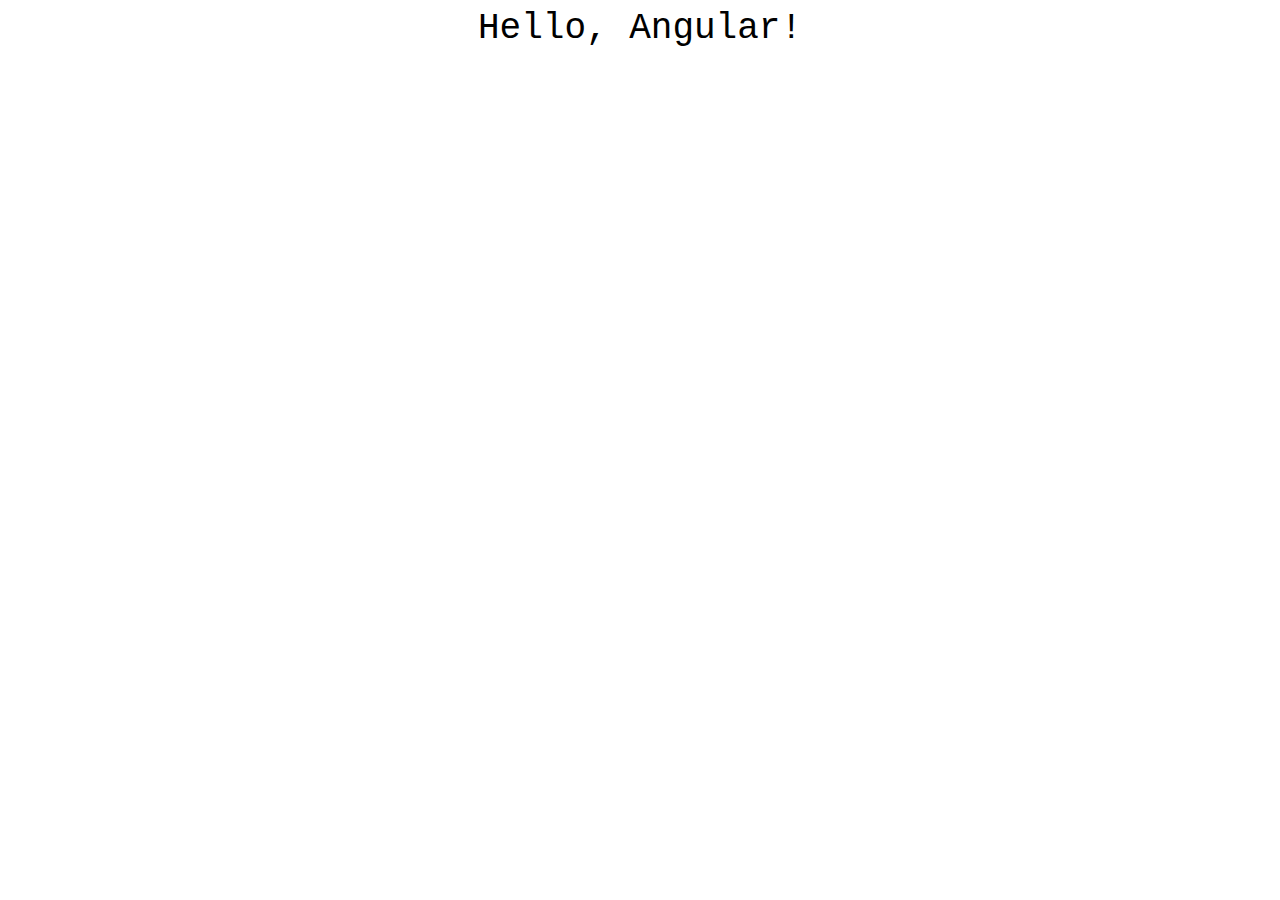
<file: static/example-1.html>
<html ng-app>
	<head>
		<title>Angular Example 1</title>
        <link href="css/example.css" rel="stylesheet" />
		<script src="js/lib/angular.min.js"></script>
	</head>
	<body>
	 
		<p>Hello, {{ "Angular" + "!" }}</p>
	 
	</body>
</html>
</file>
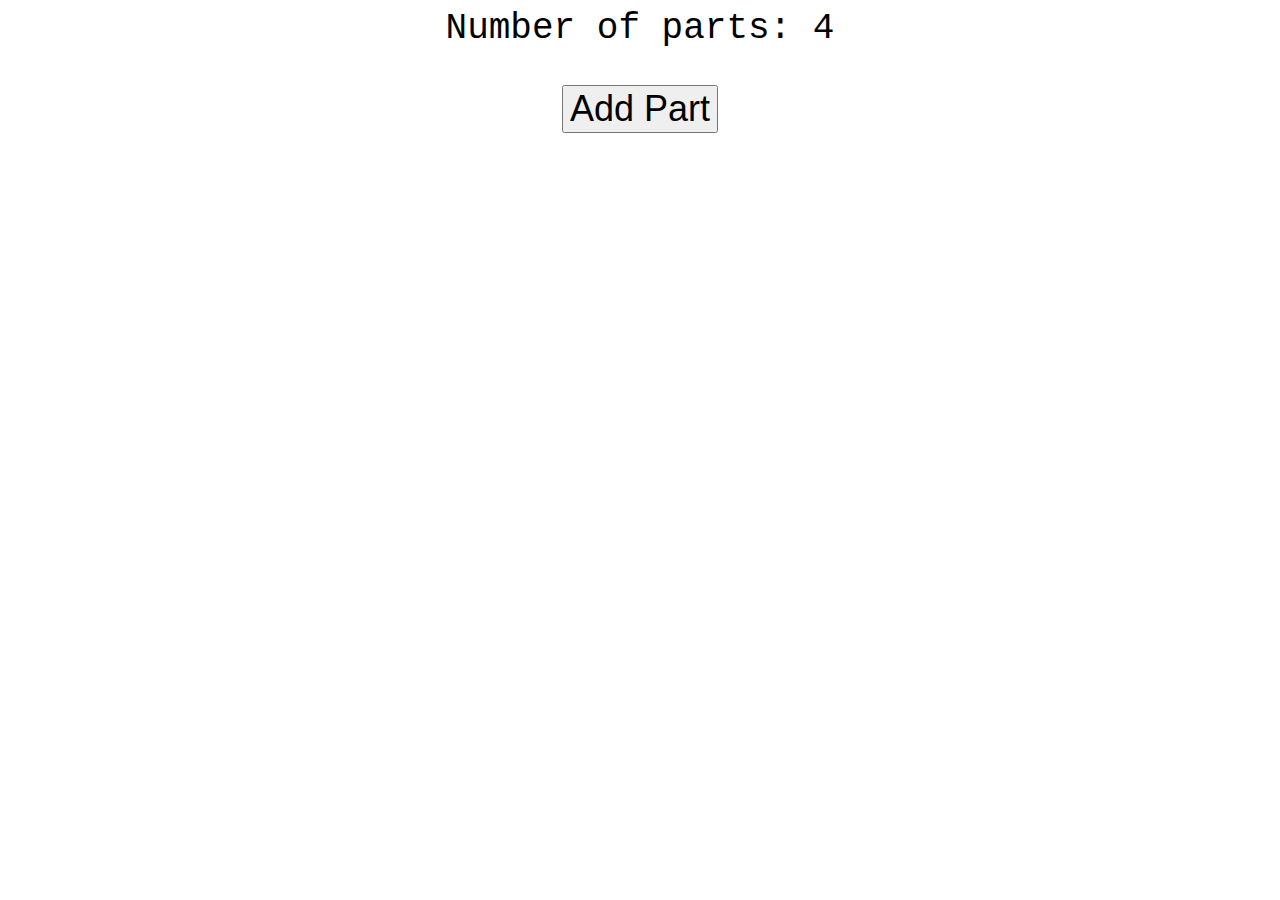
<file: static/example-2.html>
<html ng-app>
	<head>
		<title>Angular Example 2</title>
        <link href="css/example.css" rel="stylesheet" />
		<script src="js/lib/angular.min.js"></script>
		<script src="js/example-ctrl-2.js"></script>
	</head>
	<body ng-controller="Ctrl2">
	 
		<p>Number of parts: {{ partList.length }}</p>
	 
	 	<button ng-click="addPart()">Add Part</button>
	</body>
</html>
</file>
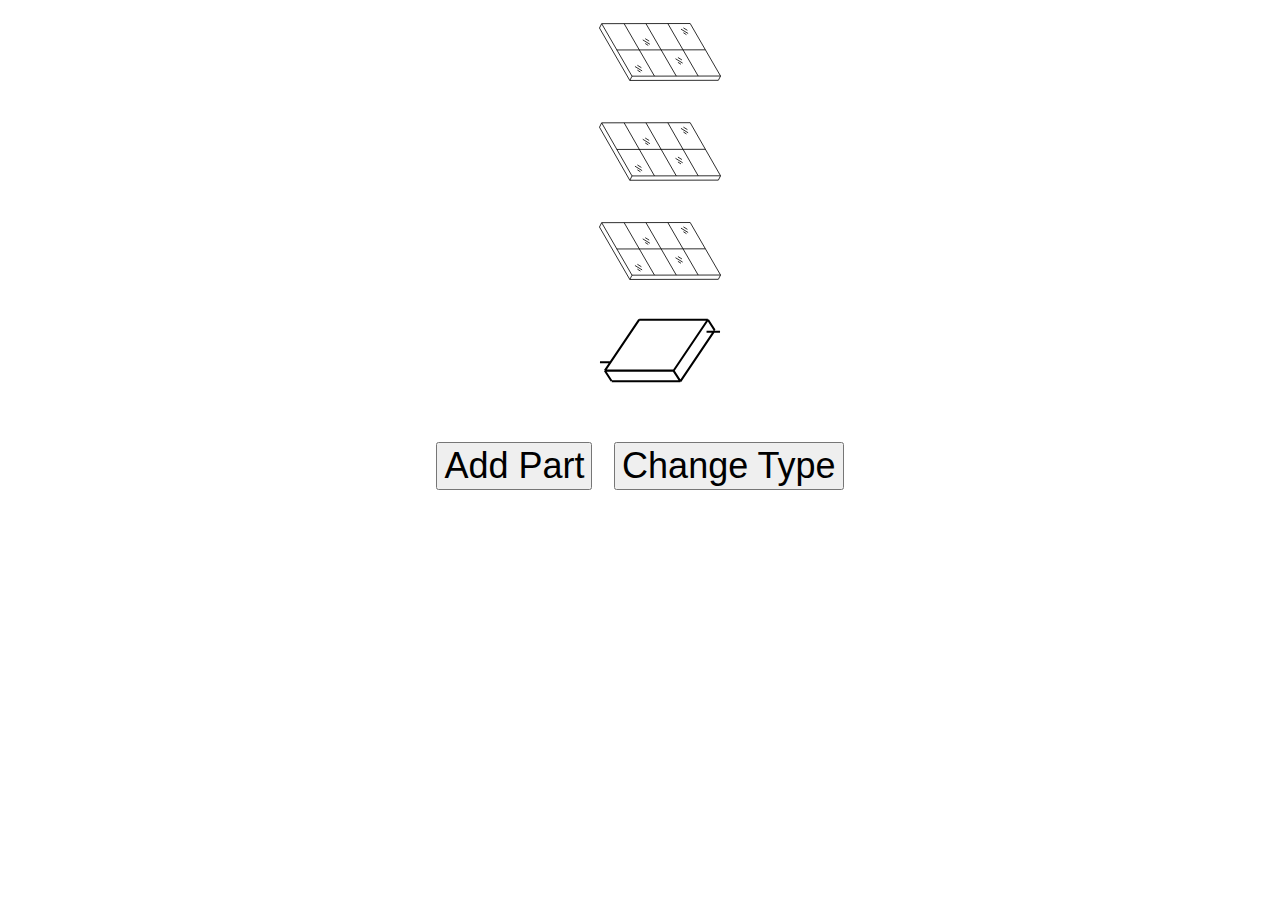
<file: static/example-4.html>
<html ng-app="solar">
	<head>
		<title>Angular Example 4</title>
        <link href="css/example.css" rel="stylesheet" />
		<script src="js/lib/angular.min.js"></script>
		<script src="js/example-ctrl-4.js"></script>
	</head>
	<body ng-controller="Ctrl4">
	 
		<ul>
			<li ng-repeat="item in partList">
				<img part="item"/>
			</li>
		</ul>
	 	<button ng-click="addPart()">Add Part</button>
	 	<button ng-click="changeType()">Change Type</button>	 
	</body>
</html>
</file>
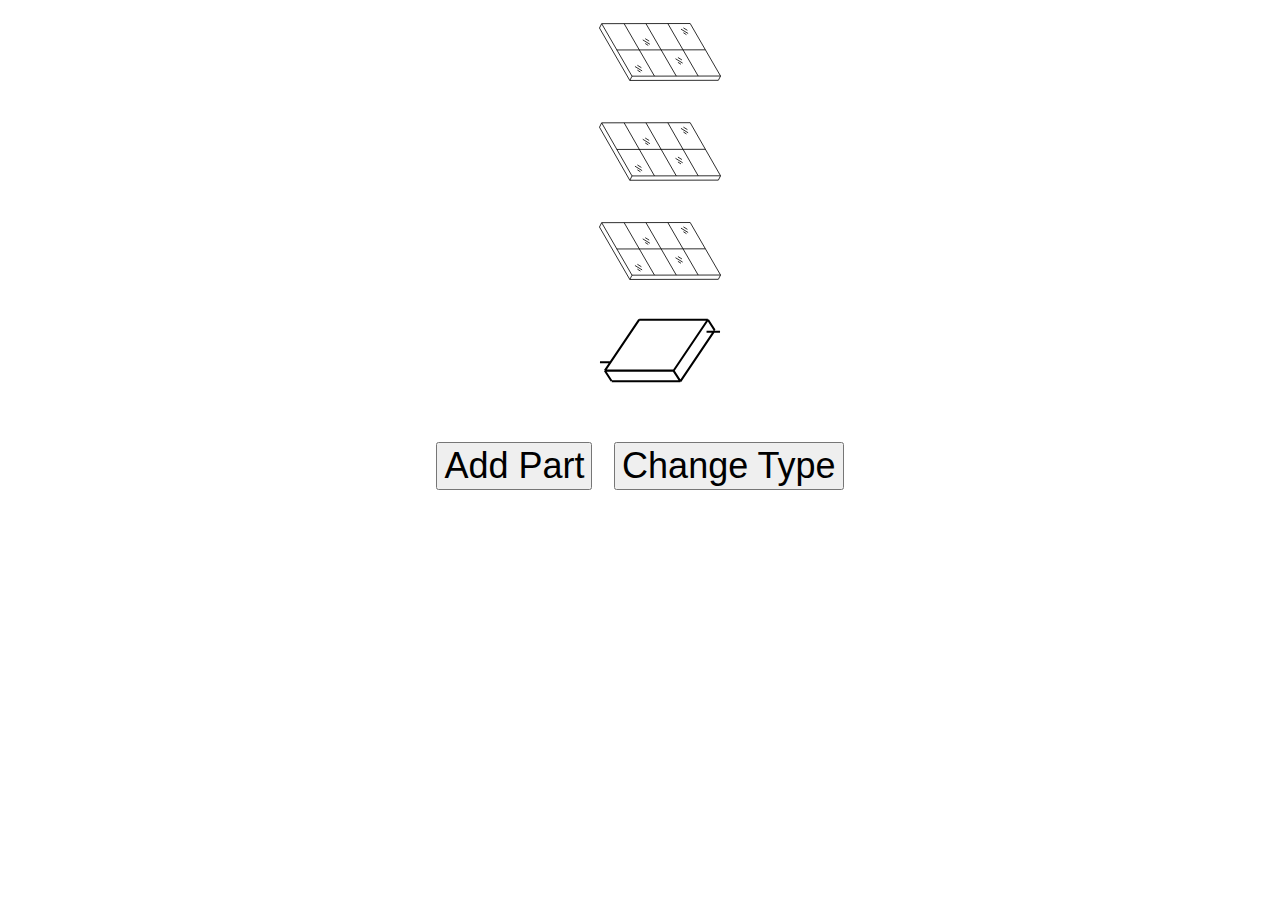
<file: static/example-5.html>
<html ng-app="solar">
	<head>
		<title>Angular Example 5</title>
        <link href="css/example.css" rel="stylesheet" />
		<script src="js/lib/angular.min.js"></script>
		<script src="js/example-ctrl-5.js"></script>
	</head>
	<body ng-controller="Ctrl5">
	 
		<ul>
			<li ng-repeat="item in partList">
				<img part="item"/>
			</li>
		</ul>
	 	<button ng-click="addPart()">Add Part</button>
	 	<button ng-click="changeType()">Change Type</button>	 	 
	</body>
</html>
</file>
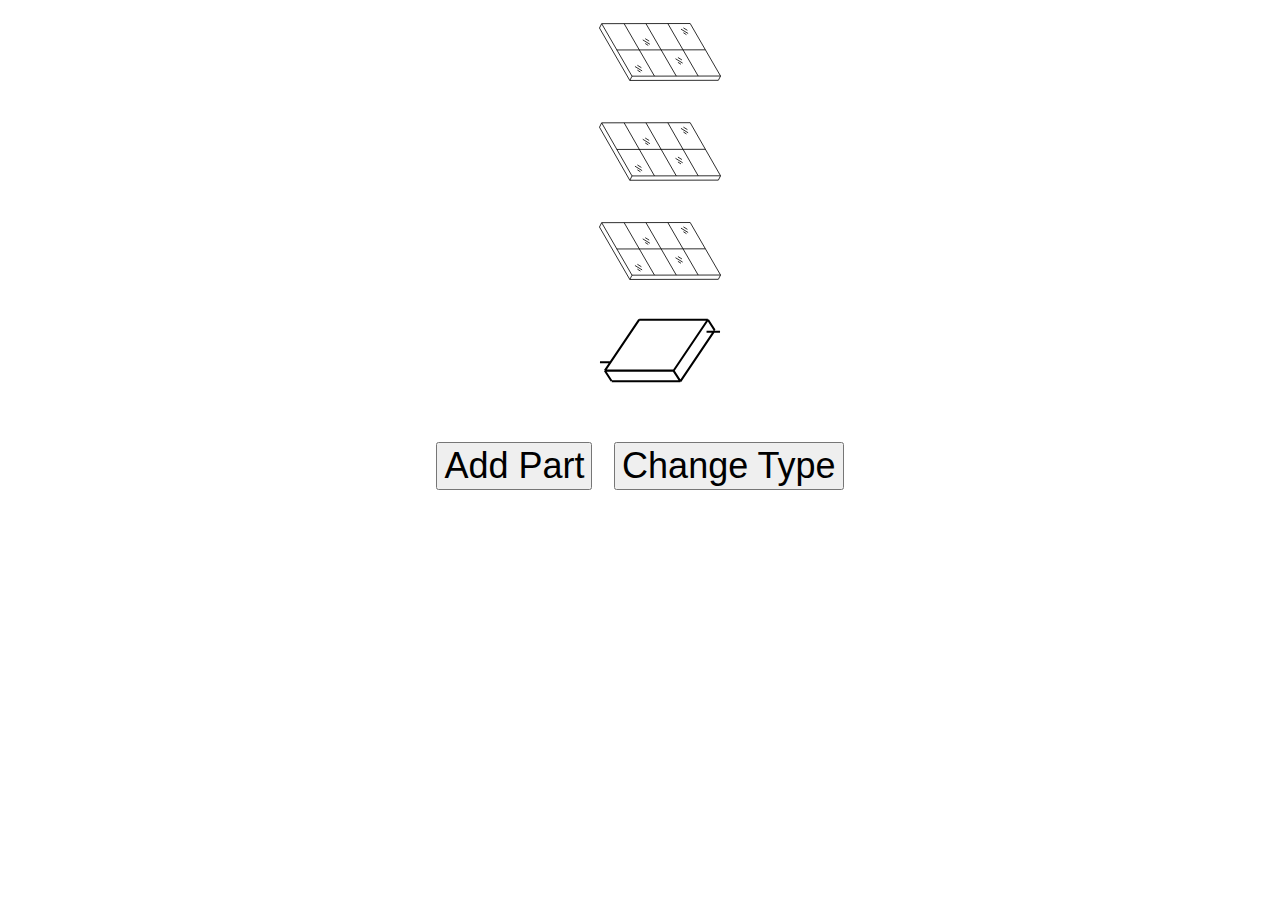
<file: static/example-6.html>
<html ng-app="solar">
	<head>
		<title>Angular Example 6</title>
        <link href="css/example.css" rel="stylesheet" />
		<script src="js/lib/angular.min.js"></script>
		<script src="js/example-ctrl-6.js"></script>
	</head>
	<body ng-controller="Ctrl6">
	 
		<ul>
			<li ng-repeat="item in partList">
				<party part="item"/>
			</li>
		</ul>
	 	<button ng-click="addPart()">Add Part</button>
	 	<button ng-click="changeType()">Change Type</button>	 	 
	 
	</body>
</html>
</file>
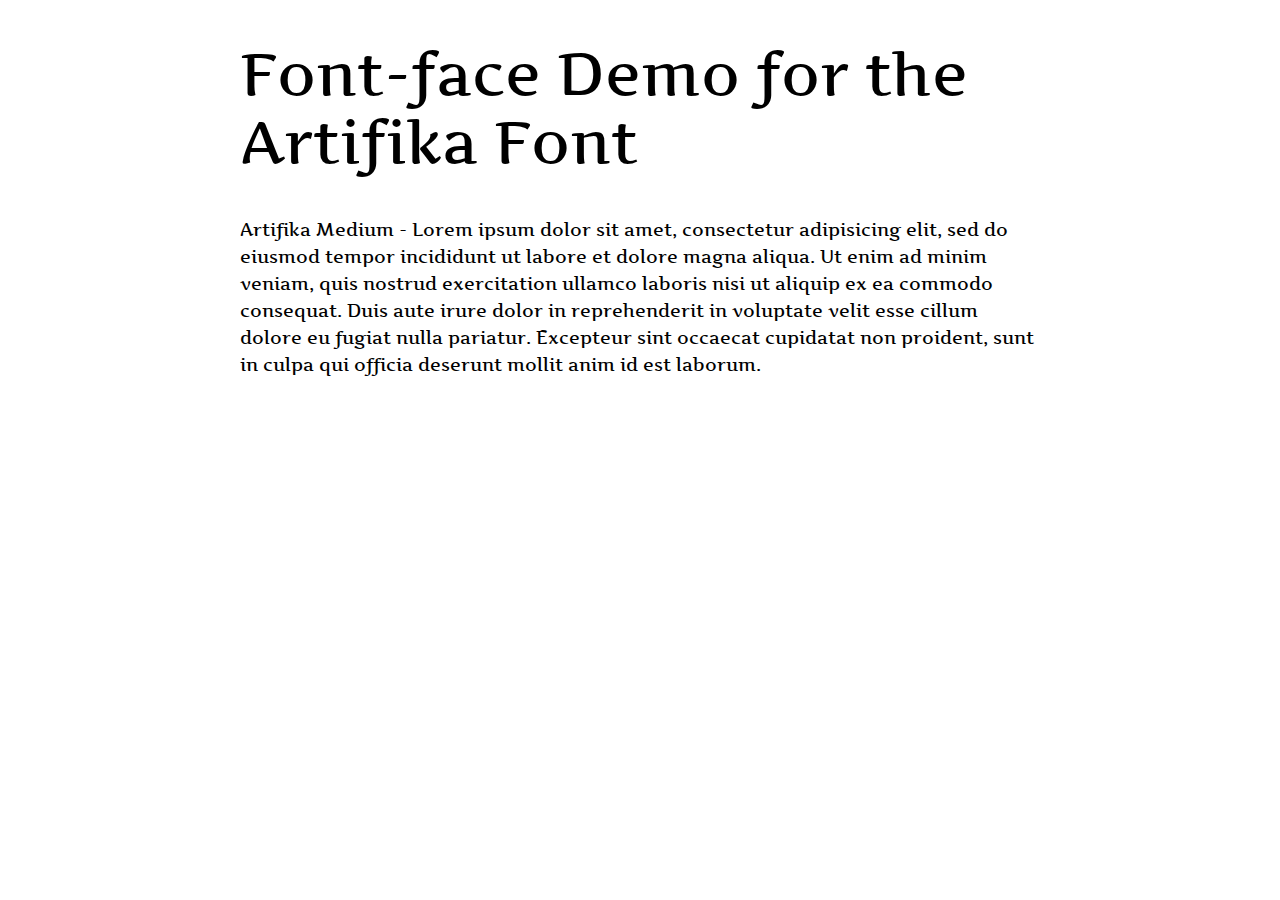
<file: static/css/font/artifika/demo.html>
<!DOCTYPE html PUBLIC "-//W3C//DTD XHTML 1.0 Strict//EN"
	"http://www.w3.org/TR/xhtml1/DTD/xhtml1-strict.dtd">

<html xmlns="http://www.w3.org/1999/xhtml" xml:lang="en" lang="en">
<head>
	<meta http-equiv="Content-Type" content="text/html; charset=utf-8"/>

	<title>Font Face Demo</title>
	<link rel="stylesheet" href="stylesheet.css" type="text/css" charset="utf-8">
	<style type="text/css" media="screen">
		h1.fontface {font: 60px/68px 'ArtifikaMedium', Arial, sans-serif;letter-spacing: 0;}

		p.style1 {font: 18px/27px 'ArtifikaMedium', Arial, sans-serif;}
		
		#container {
			width: 800px;
			margin-left: auto;
			margin-right: auto;
		}
	</style>
</head>

<body>
	<div id="container">
		<h1 class="fontface">Font-face Demo for the Artifika Font</h1>
	
	 

	<p class="style1">Artifika Medium - Lorem ipsum dolor sit amet, consectetur adipisicing elit, sed do eiusmod tempor incididunt ut labore et dolore magna aliqua. Ut enim ad minim veniam, quis nostrud exercitation ullamco laboris nisi ut aliquip ex ea commodo consequat. Duis aute irure dolor in reprehenderit in voluptate velit esse cillum dolore eu fugiat nulla pariatur. Excepteur sint occaecat cupidatat non proident, sunt in culpa qui officia deserunt mollit anim id est laborum.</p>

		</div>
</body>
</html>
</file>
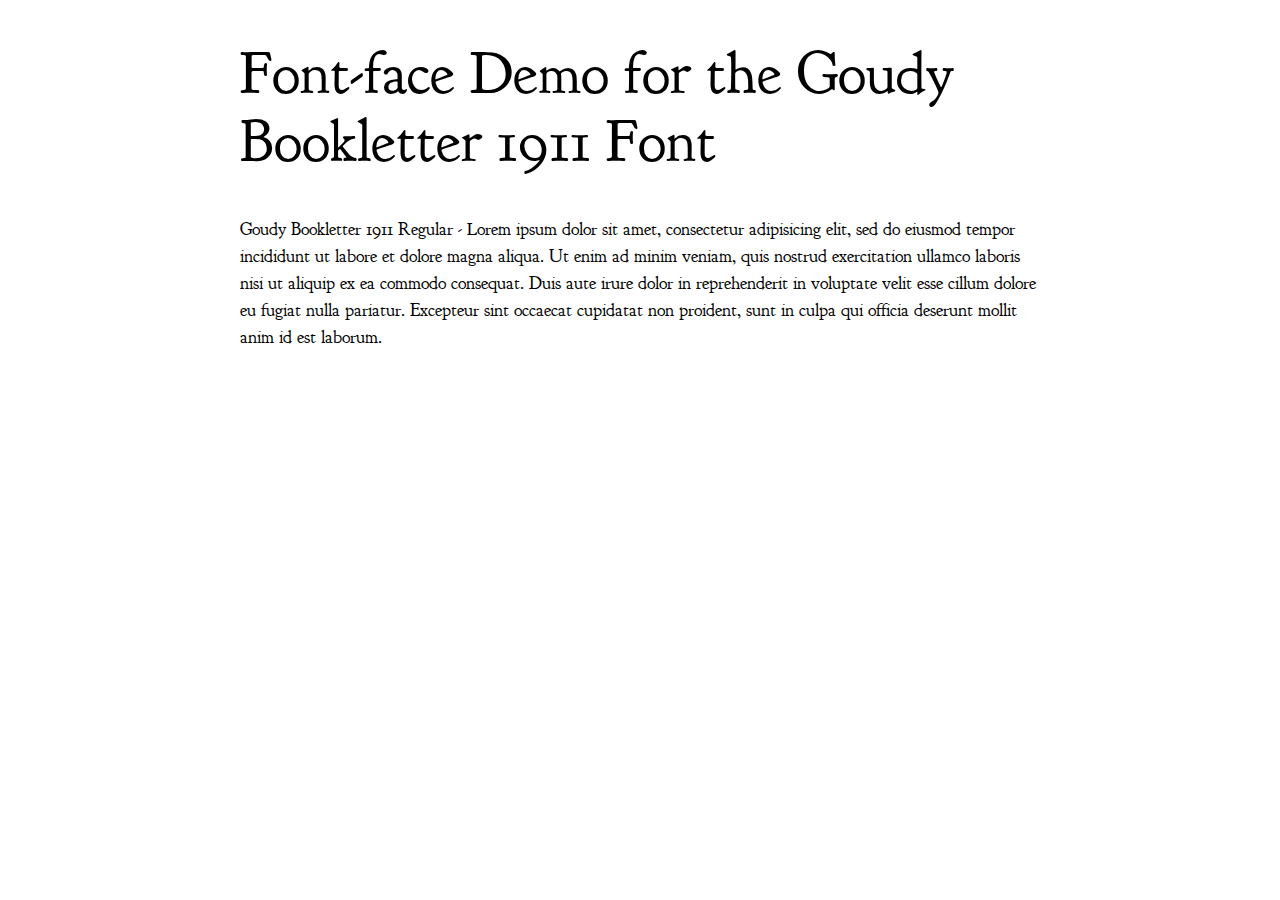
<file: static/css/font/goudy/demo.html>
<!DOCTYPE html PUBLIC "-//W3C//DTD XHTML 1.0 Strict//EN"
	"http://www.w3.org/TR/xhtml1/DTD/xhtml1-strict.dtd">

<html xmlns="http://www.w3.org/1999/xhtml" xml:lang="en" lang="en">
<head>
	<meta http-equiv="Content-Type" content="text/html; charset=utf-8"/>

	<title>Font Face Demo</title>
	<link rel="stylesheet" href="stylesheet.css" type="text/css" charset="utf-8">
	<style type="text/css" media="screen">
		h1.fontface {font: 60px/68px 'GoudyBookletter1911Regular', Arial, sans-serif;letter-spacing: 0;}

		p.style1 {font: 18px/27px 'GoudyBookletter1911Regular', Arial, sans-serif;}
		
		#container {
			width: 800px;
			margin-left: auto;
			margin-right: auto;
		}
	</style>
</head>

<body>
	<div id="container">
		<h1 class="fontface">Font-face Demo for the Goudy Bookletter 1911 Font</h1>
	
	 

	<p class="style1">Goudy Bookletter 1911 Regular - Lorem ipsum dolor sit amet, consectetur adipisicing elit, sed do eiusmod tempor incididunt ut labore et dolore magna aliqua. Ut enim ad minim veniam, quis nostrud exercitation ullamco laboris nisi ut aliquip ex ea commodo consequat. Duis aute irure dolor in reprehenderit in voluptate velit esse cillum dolore eu fugiat nulla pariatur. Excepteur sint occaecat cupidatat non proident, sunt in culpa qui officia deserunt mollit anim id est laborum.</p>

		</div>
</body>
</html>
</file>
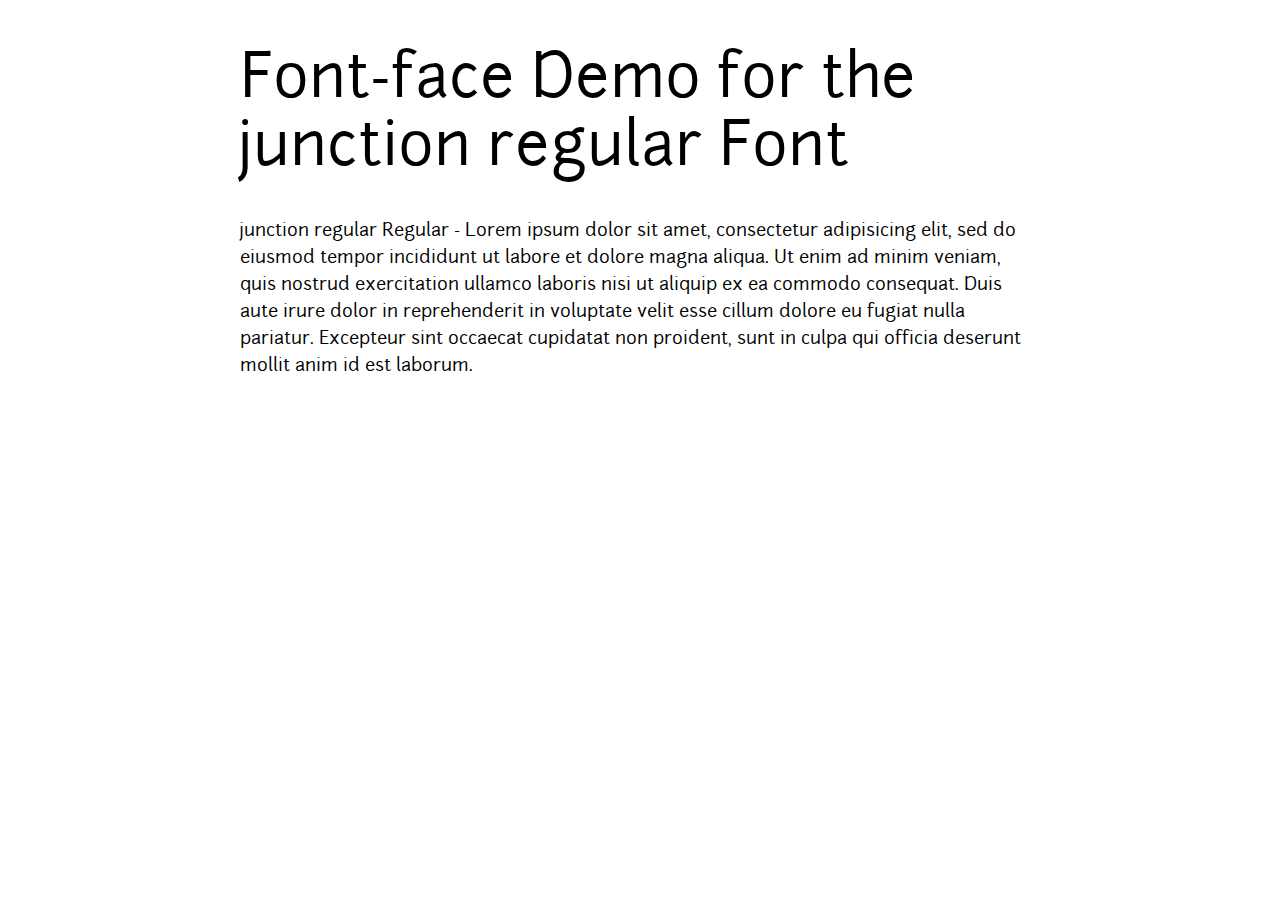
<file: static/css/font/junction/demo.html>
<!DOCTYPE html PUBLIC "-//W3C//DTD XHTML 1.0 Strict//EN"
	"http://www.w3.org/TR/xhtml1/DTD/xhtml1-strict.dtd">

<html xmlns="http://www.w3.org/1999/xhtml" xml:lang="en" lang="en">
<head>
	<meta http-equiv="Content-Type" content="text/html; charset=utf-8"/>

	<title>Font Face Demo</title>
	<link rel="stylesheet" href="stylesheet.css" type="text/css" charset="utf-8">
	<style type="text/css" media="screen">
		h1.fontface {font: 60px/68px 'junctionregularRegular', Arial, sans-serif;letter-spacing: 0;}

		p.style1 {font: 18px/27px 'junctionregularRegular', Arial, sans-serif;}
		
		#container {
			width: 800px;
			margin-left: auto;
			margin-right: auto;
		}
	</style>
</head>

<body>
	<div id="container">
		<h1 class="fontface">Font-face Demo for the junction regular Font</h1>
	
	 

	<p class="style1">junction regular Regular - Lorem ipsum dolor sit amet, consectetur adipisicing elit, sed do eiusmod tempor incididunt ut labore et dolore magna aliqua. Ut enim ad minim veniam, quis nostrud exercitation ullamco laboris nisi ut aliquip ex ea commodo consequat. Duis aute irure dolor in reprehenderit in voluptate velit esse cillum dolore eu fugiat nulla pariatur. Excepteur sint occaecat cupidatat non proident, sunt in culpa qui officia deserunt mollit anim id est laborum.</p>

		</div>
</body>
</html>
</file>
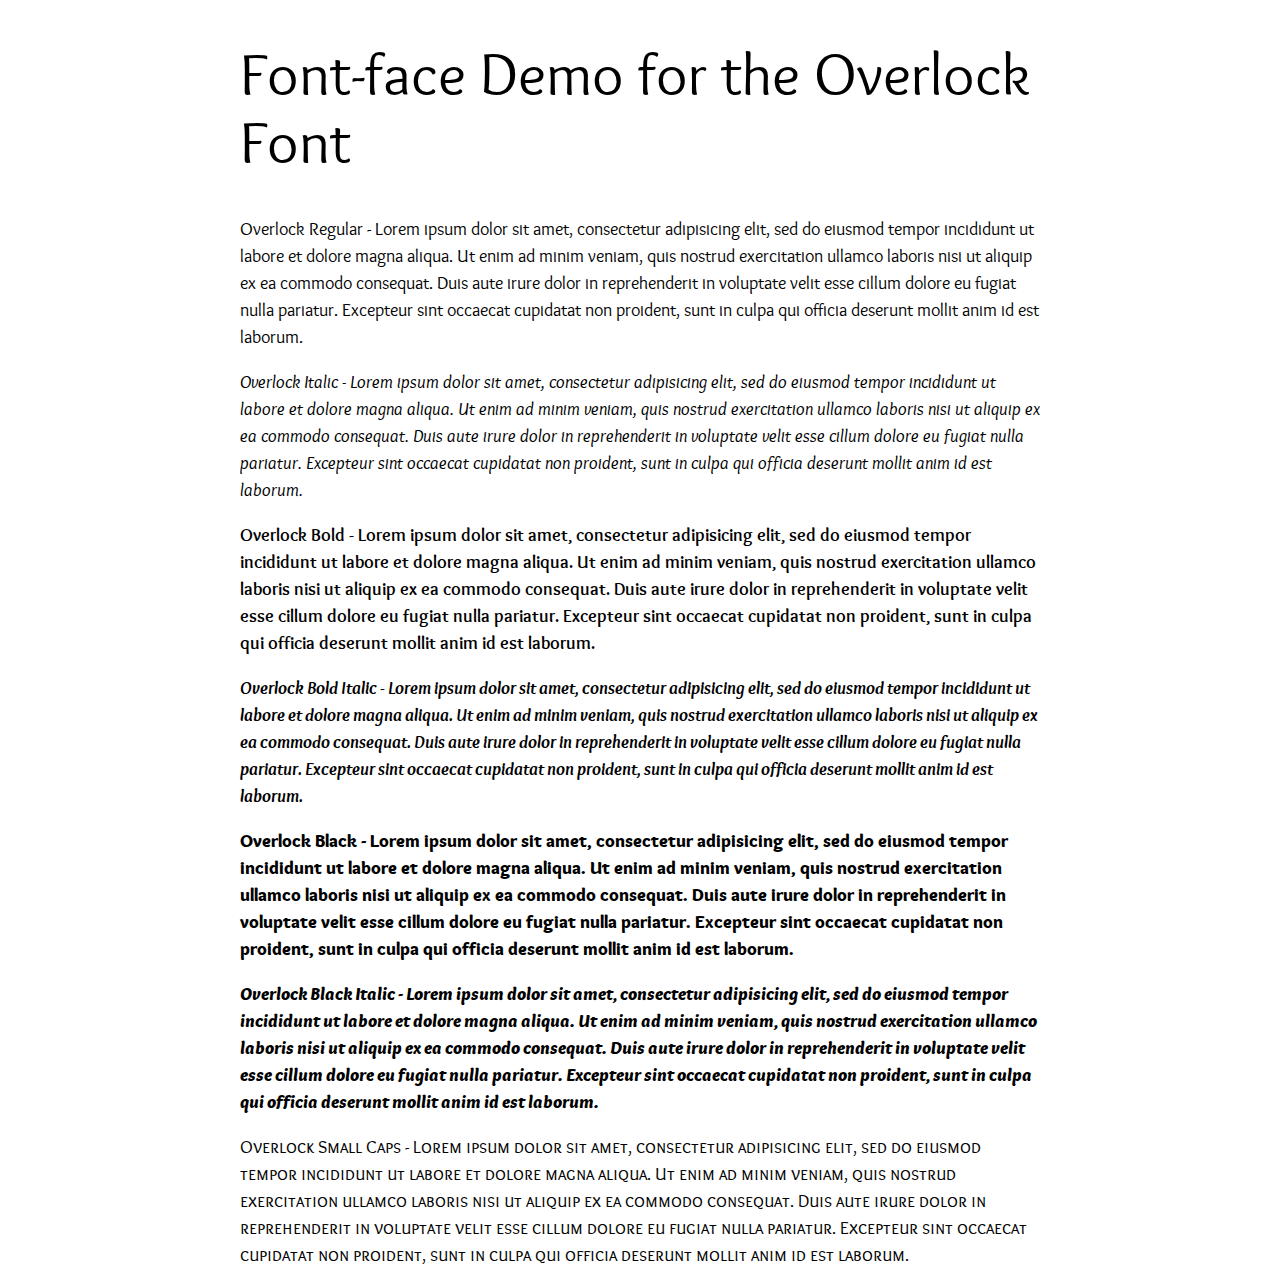
<file: static/css/font/overlock/demo.html>
<!DOCTYPE html PUBLIC "-//W3C//DTD XHTML 1.0 Strict//EN"
	"http://www.w3.org/TR/xhtml1/DTD/xhtml1-strict.dtd">

<html xmlns="http://www.w3.org/1999/xhtml" xml:lang="en" lang="en">
<head>
	<meta http-equiv="Content-Type" content="text/html; charset=utf-8"/>

	<title>Font Face Demo</title>
	<link rel="stylesheet" href="stylesheet.css" type="text/css" charset="utf-8">
	<style type="text/css" media="screen">
		h1.fontface {font: 60px/68px 'OverlockRegular', Arial, sans-serif;letter-spacing: 0;}

		p.style1 {font: 18px/27px 'OverlockRegular', Arial, sans-serif;}
		p.style2 {font: 18px/27px 'OverlockItalic', Arial, sans-serif;}
		p.style3 {font: 18px/27px 'OverlockBold', Arial, sans-serif;}
		p.style4 {font: 18px/27px 'OverlockBoldItalic', Arial, sans-serif;}
		p.style5 {font: 18px/27px 'OverlockBlack', Arial, sans-serif;}
		p.style6 {font: 18px/27px 'OverlockBlackItalic', Arial, sans-serif;}
		p.style7 {font: 18px/27px 'OverlockSCRegular', Arial, sans-serif;}
		
		#container {
			width: 800px;
			margin-left: auto;
			margin-right: auto;
		}
	</style>
</head>

<body>
	<div id="container">
		<h1 class="fontface">Font-face Demo for the Overlock Font</h1>
	
	 

	<p class="style1">Overlock Regular - Lorem ipsum dolor sit amet, consectetur adipisicing elit, sed do eiusmod tempor incididunt ut labore et dolore magna aliqua. Ut enim ad minim veniam, quis nostrud exercitation ullamco laboris nisi ut aliquip ex ea commodo consequat. Duis aute irure dolor in reprehenderit in voluptate velit esse cillum dolore eu fugiat nulla pariatur. Excepteur sint occaecat cupidatat non proident, sunt in culpa qui officia deserunt mollit anim id est laborum.</p>

	 

	<p class="style2">Overlock Italic - Lorem ipsum dolor sit amet, consectetur adipisicing elit, sed do eiusmod tempor incididunt ut labore et dolore magna aliqua. Ut enim ad minim veniam, quis nostrud exercitation ullamco laboris nisi ut aliquip ex ea commodo consequat. Duis aute irure dolor in reprehenderit in voluptate velit esse cillum dolore eu fugiat nulla pariatur. Excepteur sint occaecat cupidatat non proident, sunt in culpa qui officia deserunt mollit anim id est laborum.</p>

	 

	<p class="style3">Overlock Bold - Lorem ipsum dolor sit amet, consectetur adipisicing elit, sed do eiusmod tempor incididunt ut labore et dolore magna aliqua. Ut enim ad minim veniam, quis nostrud exercitation ullamco laboris nisi ut aliquip ex ea commodo consequat. Duis aute irure dolor in reprehenderit in voluptate velit esse cillum dolore eu fugiat nulla pariatur. Excepteur sint occaecat cupidatat non proident, sunt in culpa qui officia deserunt mollit anim id est laborum.</p>

	 

	<p class="style4">Overlock Bold Italic - Lorem ipsum dolor sit amet, consectetur adipisicing elit, sed do eiusmod tempor incididunt ut labore et dolore magna aliqua. Ut enim ad minim veniam, quis nostrud exercitation ullamco laboris nisi ut aliquip ex ea commodo consequat. Duis aute irure dolor in reprehenderit in voluptate velit esse cillum dolore eu fugiat nulla pariatur. Excepteur sint occaecat cupidatat non proident, sunt in culpa qui officia deserunt mollit anim id est laborum.</p>

	 

	<p class="style5">Overlock Black - Lorem ipsum dolor sit amet, consectetur adipisicing elit, sed do eiusmod tempor incididunt ut labore et dolore magna aliqua. Ut enim ad minim veniam, quis nostrud exercitation ullamco laboris nisi ut aliquip ex ea commodo consequat. Duis aute irure dolor in reprehenderit in voluptate velit esse cillum dolore eu fugiat nulla pariatur. Excepteur sint occaecat cupidatat non proident, sunt in culpa qui officia deserunt mollit anim id est laborum.</p>

	 

	<p class="style6">Overlock Black Italic - Lorem ipsum dolor sit amet, consectetur adipisicing elit, sed do eiusmod tempor incididunt ut labore et dolore magna aliqua. Ut enim ad minim veniam, quis nostrud exercitation ullamco laboris nisi ut aliquip ex ea commodo consequat. Duis aute irure dolor in reprehenderit in voluptate velit esse cillum dolore eu fugiat nulla pariatur. Excepteur sint occaecat cupidatat non proident, sunt in culpa qui officia deserunt mollit anim id est laborum.</p>

	 

	<p class="style7">Overlock Small Caps - Lorem ipsum dolor sit amet, consectetur adipisicing elit, sed do eiusmod tempor incididunt ut labore et dolore magna aliqua. Ut enim ad minim veniam, quis nostrud exercitation ullamco laboris nisi ut aliquip ex ea commodo consequat. Duis aute irure dolor in reprehenderit in voluptate velit esse cillum dolore eu fugiat nulla pariatur. Excepteur sint occaecat cupidatat non proident, sunt in culpa qui officia deserunt mollit anim id est laborum.</p>

		</div>
</body>
</html>
</file>
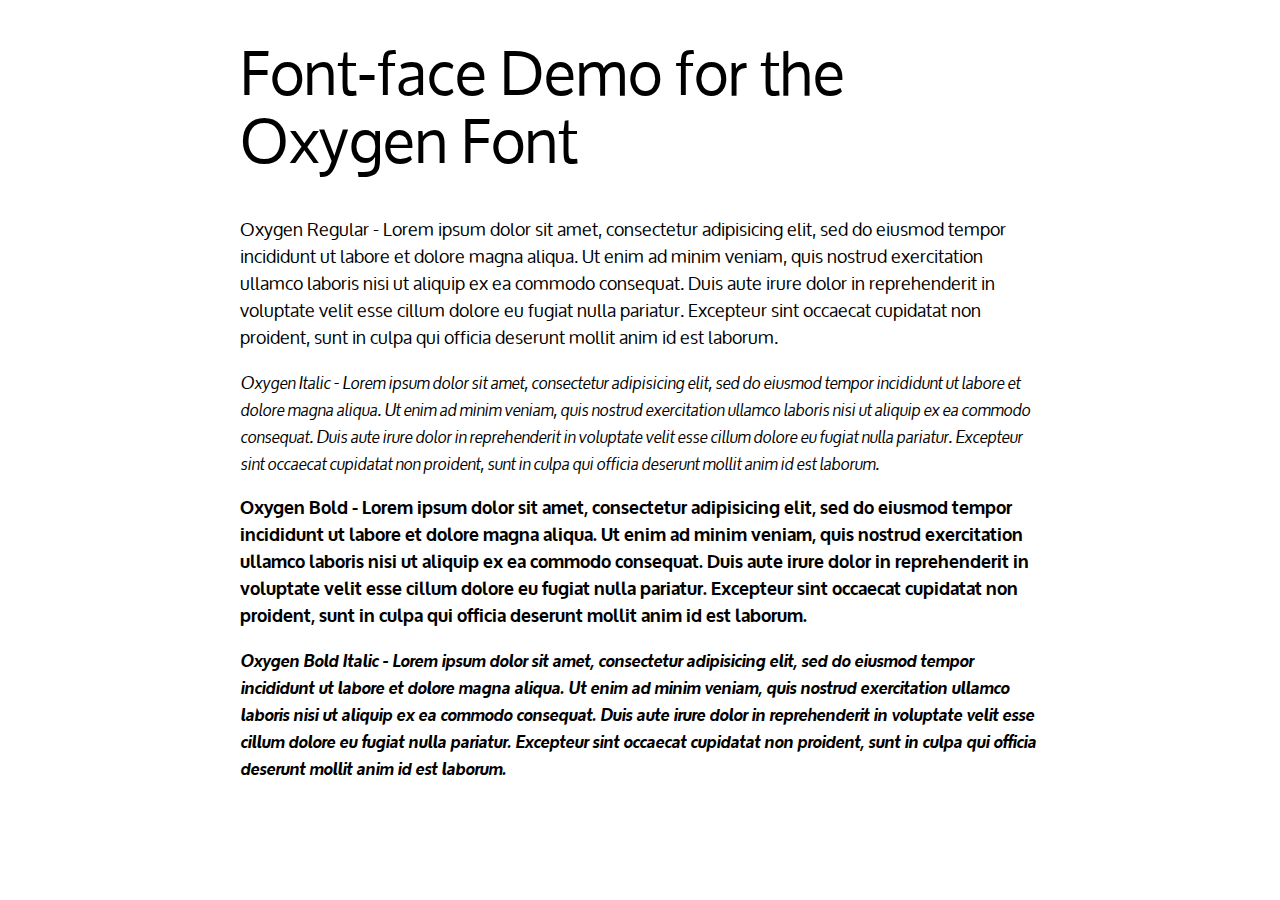
<file: static/css/font/oxygen/demo.html>
<!DOCTYPE html PUBLIC "-//W3C//DTD XHTML 1.0 Strict//EN"
	"http://www.w3.org/TR/xhtml1/DTD/xhtml1-strict.dtd">

<html xmlns="http://www.w3.org/1999/xhtml" xml:lang="en" lang="en">
<head>
	<meta http-equiv="Content-Type" content="text/html; charset=utf-8"/>

	<title>Font Face Demo</title>
	<link rel="stylesheet" href="stylesheet.css" type="text/css" charset="utf-8">
	<style type="text/css" media="screen">
		h1.fontface {font: 60px/68px 'OxygenRegular', Arial, sans-serif;letter-spacing: 0;}

		p.style1 {font: 18px/27px 'OxygenRegular', Arial, sans-serif;}
		p.style2 {font: 18px/27px 'OxygenItalic', Arial, sans-serif;}
		p.style3 {font: 18px/27px 'OxygenBold', Arial, sans-serif;}
		p.style4 {font: 18px/27px 'OxygenBoldItalic', Arial, sans-serif;}
		
		#container {
			width: 800px;
			margin-left: auto;
			margin-right: auto;
		}
	</style>
</head>

<body>
	<div id="container">
		<h1 class="fontface">Font-face Demo for the Oxygen Font</h1>
	
	 

	<p class="style1">Oxygen Regular - Lorem ipsum dolor sit amet, consectetur adipisicing elit, sed do eiusmod tempor incididunt ut labore et dolore magna aliqua. Ut enim ad minim veniam, quis nostrud exercitation ullamco laboris nisi ut aliquip ex ea commodo consequat. Duis aute irure dolor in reprehenderit in voluptate velit esse cillum dolore eu fugiat nulla pariatur. Excepteur sint occaecat cupidatat non proident, sunt in culpa qui officia deserunt mollit anim id est laborum.</p>

	 

	<p class="style2">Oxygen Italic - Lorem ipsum dolor sit amet, consectetur adipisicing elit, sed do eiusmod tempor incididunt ut labore et dolore magna aliqua. Ut enim ad minim veniam, quis nostrud exercitation ullamco laboris nisi ut aliquip ex ea commodo consequat. Duis aute irure dolor in reprehenderit in voluptate velit esse cillum dolore eu fugiat nulla pariatur. Excepteur sint occaecat cupidatat non proident, sunt in culpa qui officia deserunt mollit anim id est laborum.</p>

	 

	<p class="style3">Oxygen Bold - Lorem ipsum dolor sit amet, consectetur adipisicing elit, sed do eiusmod tempor incididunt ut labore et dolore magna aliqua. Ut enim ad minim veniam, quis nostrud exercitation ullamco laboris nisi ut aliquip ex ea commodo consequat. Duis aute irure dolor in reprehenderit in voluptate velit esse cillum dolore eu fugiat nulla pariatur. Excepteur sint occaecat cupidatat non proident, sunt in culpa qui officia deserunt mollit anim id est laborum.</p>

	 

	<p class="style4">Oxygen Bold Italic - Lorem ipsum dolor sit amet, consectetur adipisicing elit, sed do eiusmod tempor incididunt ut labore et dolore magna aliqua. Ut enim ad minim veniam, quis nostrud exercitation ullamco laboris nisi ut aliquip ex ea commodo consequat. Duis aute irure dolor in reprehenderit in voluptate velit esse cillum dolore eu fugiat nulla pariatur. Excepteur sint occaecat cupidatat non proident, sunt in culpa qui officia deserunt mollit anim id est laborum.</p>

		</div>
</body>
</html>
</file>
<file: static/css/example.css>
body, table {
	font: 36px courier, monospace;
	text-align: center;
}

button {
	font-size: 36px;
}

img {
	height: 10%; 
	width: 10%;
}

ul {
	list-style: none;
}

.array {
	opacity: .4;
	background: #fff;
	margin: auto;
}

.panel {
	float: left;
	outline: 1px solid gray;
}
</file>
<file: static/css/font/artifika/stylesheet.css>
/* Generated by Font Squirrel (http://www.fontsquirrel.com) on May 9, 2013 11:04:29 AM America/New_York */



@font-face {
    font-family: 'ArtifikaMedium';
    src: url('Artifika-Regular-webfont.eot');
    src: url('Artifika-Regular-webfont.eot?#iefix') format('embedded-opentype'),
         url('Artifika-Regular-webfont.woff') format('woff'),
         url('Artifika-Regular-webfont.ttf') format('truetype'),
         url('Artifika-Regular-webfont.svg#ArtifikaMedium') format('svg');
    font-weight: normal;
    font-style: normal;

}
</file>
<file: static/css/font/goudy/stylesheet.css>
/* Generated by Font Squirrel (http://www.fontsquirrel.com) on May 9, 2013 12:52:44 PM America/New_York */



@font-face {
    font-family: 'GoudyBookletter1911Regular';
    src: url('goudy_bookletter_1911-webfont.eot');
    src: url('goudy_bookletter_1911-webfont.eot?#iefix') format('embedded-opentype'),
         url('goudy_bookletter_1911-webfont.woff') format('woff'),
         url('goudy_bookletter_1911-webfont.ttf') format('truetype'),
         url('goudy_bookletter_1911-webfont.svg#GoudyBookletter1911Regular') format('svg');
    font-weight: normal;
    font-style: normal;

}
</file>
<file: static/css/font/junction/stylesheet.css>
/* Generated by Font Squirrel (http://www.fontsquirrel.com) on January 31, 2013 12:54:36 PM America/New_York */



@font-face {
    font-family: 'junctionregularRegular';
    src: url('Junction-webfont.eot');
    src: url('Junction-webfont.eot?#iefix') format('embedded-opentype'),
         url('Junction-webfont.woff') format('woff'),
         url('Junction-webfont.ttf') format('truetype'),
         url('Junction-webfont.svg#junctionregularRegular') format('svg');
    font-weight: normal;
    font-style: normal;

}
</file>
<file: static/css/font/overlock/stylesheet.css>
/* Generated by Font Squirrel (http://www.fontsquirrel.com) on January 31, 2013 04:25:20 PM America/New_York */



@font-face {
    font-family: 'OverlockRegular';
    src: url('Overlock-Regular-OTF-webfont.eot');
    src: url('Overlock-Regular-OTF-webfont.eot?#iefix') format('embedded-opentype'),
         url('Overlock-Regular-OTF-webfont.woff') format('woff'),
         url('Overlock-Regular-OTF-webfont.ttf') format('truetype'),
         url('Overlock-Regular-OTF-webfont.svg#OverlockRegular') format('svg');
    font-weight: normal;
    font-style: normal;

}

@font-face {
    font-family: 'OverlockItalic';
    src: url('Overlock-Italic-OTF-webfont.eot');
    src: url('Overlock-Italic-OTF-webfont.eot?#iefix') format('embedded-opentype'),
         url('Overlock-Italic-OTF-webfont.woff') format('woff'),
         url('Overlock-Italic-OTF-webfont.ttf') format('truetype'),
         url('Overlock-Italic-OTF-webfont.svg#OverlockItalic') format('svg');
    font-weight: normal;
    font-style: normal;

}

@font-face {
    font-family: 'OverlockBold';
    src: url('Overlock-Bold-OTF-webfont.eot');
    src: url('Overlock-Bold-OTF-webfont.eot?#iefix') format('embedded-opentype'),
         url('Overlock-Bold-OTF-webfont.woff') format('woff'),
         url('Overlock-Bold-OTF-webfont.ttf') format('truetype'),
         url('Overlock-Bold-OTF-webfont.svg#OverlockBold') format('svg');
    font-weight: normal;
    font-style: normal;

}

@font-face {
    font-family: 'OverlockBoldItalic';
    src: url('Overlock-BoldItalic-OTF-webfont.eot');
    src: url('Overlock-BoldItalic-OTF-webfont.eot?#iefix') format('embedded-opentype'),
         url('Overlock-BoldItalic-OTF-webfont.woff') format('woff'),
         url('Overlock-BoldItalic-OTF-webfont.ttf') format('truetype'),
         url('Overlock-BoldItalic-OTF-webfont.svg#OverlockBoldItalic') format('svg');
    font-weight: normal;
    font-style: normal;

}

@font-face {
    font-family: 'OverlockBlack';
    src: url('Overlock-Black-OTF-webfont.eot');
    src: url('Overlock-Black-OTF-webfont.eot?#iefix') format('embedded-opentype'),
         url('Overlock-Black-OTF-webfont.woff') format('woff'),
         url('Overlock-Black-OTF-webfont.ttf') format('truetype'),
         url('Overlock-Black-OTF-webfont.svg#OverlockBlack') format('svg');
    font-weight: normal;
    font-style: normal;

}

@font-face {
    font-family: 'OverlockBlackItalic';
    src: url('Overlock-BlackItalic-OTF-webfont.eot');
    src: url('Overlock-BlackItalic-OTF-webfont.eot?#iefix') format('embedded-opentype'),
         url('Overlock-BlackItalic-OTF-webfont.woff') format('woff'),
         url('Overlock-BlackItalic-OTF-webfont.ttf') format('truetype'),
         url('Overlock-BlackItalic-OTF-webfont.svg#OverlockBlackItalic') format('svg');
    font-weight: normal;
    font-style: normal;

}

@font-face {
    font-family: 'OverlockSCRegular';
    src: url('OverlockSC-Regular-webfont.eot');
    src: url('OverlockSC-Regular-webfont.eot?#iefix') format('embedded-opentype'),
         url('OverlockSC-Regular-webfont.woff') format('woff'),
         url('OverlockSC-Regular-webfont.ttf') format('truetype'),
         url('OverlockSC-Regular-webfont.svg#OverlockSCRegular') format('svg');
    font-weight: normal;
    font-style: normal;

}
</file>
<file: static/css/font/oxygen/stylesheet.css>
/* Generated by Font Squirrel (http://www.fontsquirrel.com) on January 31, 2013 04:25:30 PM America/New_York */



@font-face {
    font-family: 'OxygenRegular';
    src: url('Oxygen-webfont.eot');
    src: url('Oxygen-webfont.eot?#iefix') format('embedded-opentype'),
         url('Oxygen-webfont.woff') format('woff'),
         url('Oxygen-webfont.ttf') format('truetype'),
         url('Oxygen-webfont.svg#OxygenRegular') format('svg');
    font-weight: normal;
    font-style: normal;

}

@font-face {
    font-family: 'OxygenItalic';
    src: url('Oxygen-Italic-webfont.eot');
    src: url('Oxygen-Italic-webfont.eot?#iefix') format('embedded-opentype'),
         url('Oxygen-Italic-webfont.woff') format('woff'),
         url('Oxygen-Italic-webfont.ttf') format('truetype'),
         url('Oxygen-Italic-webfont.svg#OxygenItalic') format('svg');
    font-weight: normal;
    font-style: normal;

}

@font-face {
    font-family: 'OxygenBold';
    src: url('Oxygen-Bold-webfont.eot');
    src: url('Oxygen-Bold-webfont.eot?#iefix') format('embedded-opentype'),
         url('Oxygen-Bold-webfont.woff') format('woff'),
         url('Oxygen-Bold-webfont.ttf') format('truetype'),
         url('Oxygen-Bold-webfont.svg#OxygenBold') format('svg');
    font-weight: normal;
    font-style: normal;

}

@font-face {
    font-family: 'OxygenBoldItalic';
    src: url('Oxygen-BoldItalic-webfont.eot');
    src: url('Oxygen-BoldItalic-webfont.eot?#iefix') format('embedded-opentype'),
         url('Oxygen-BoldItalic-webfont.woff') format('woff'),
         url('Oxygen-BoldItalic-webfont.ttf') format('truetype'),
         url('Oxygen-BoldItalic-webfont.svg#OxygenBoldItalic') format('svg');
    font-weight: normal;
    font-style: normal;

}
</file>
